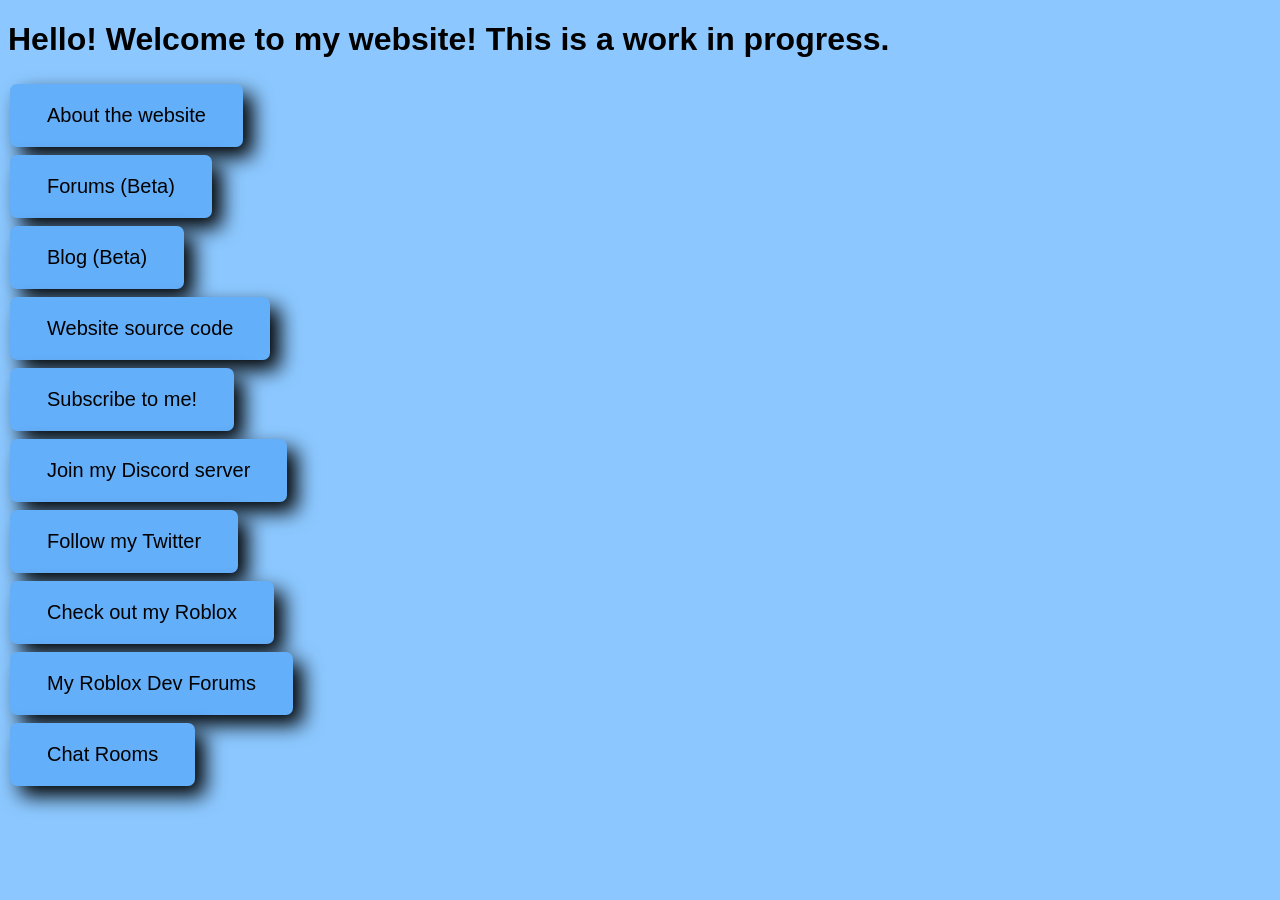
<file: Contents/index.html>
<!DOCTYPE html>
<html>
    <meta property="og:url" content="https://www.adsbv.github.io/" />
    <div itemscope itemtype="https://www.adsbv.github.io/">
    </div>
    <head>
        <style>
.button {
  border: solid;
  border-width: 5px;
  border-color: rgb(100,175,250);
  color: black;
  border-radius: 7px;
  padding: 15px 32px;
  text-stroke: 3px;
  text-align: center;
  box-shadow: 10px 10px 20px rgb(0,0,0);
  text-decoration: none;
  display: inline-block;
  font-size: 20px;
  margin: 4px 2px;
  cursor: pointer;
  font-family: 'Quicksand', sans-serif;
  font-weight: 300;
  background-color: rgb(100,175,250);
}
            .button span {
  cursor: pointer;
  display: inline-block;
  position: relative;
  transition: 0.5s;
}

.button span:after {
  content: '\00bb';
  position: absolute;
  opacity: 0;
  top: 0;
  right: -20px;
  transition: 0.5s;
}

.button:hover span {
  padding-right: 25px;
}

.button:hover span:after {
  opacity: 1;
  right: 0;
}
</style>
        <title>ads_bv's Website!</title>
            <link rel="apple-touch-icon" sizes="180x180" href="/Users/ads_bv/Documents/MyWebsite/Contents/apple-touch-icon.png">
            <link rel="icon" type="image/png" sizes="32x32" href="/Users/ads_bv/Documents/MyWebsite/Contents/favicon-32x32.png">
            <link rel="icon" type="image/png" sizes="16x16" href="/Users/ads_bv/Documents/MyWebsite/Contents/favicon-16x16.png">
            <link rel="manifest" href="/Users/ads_bv/Documents/MyWebsite/Contents/site.webmanifest">
            <link rel="preconnect" href="https://fonts.googleapi/">
            <link rel="preconnect" href="https://fonts.gstatic.com" crossorigin>
            <link href="https://fonts.googleapis.com/css2?family=Lato&display=swap" rel="stylesheet">
        <style>
            body {
                font-family: 'Quicksand', sans-serif;
            }
        </style>
    </head>
    <body style="background-color: rgb(140,200,255);">
        <h1>Hello! Welcome to my website! This is a work in progress.</h1>
        <form action="about.html">
            <button class="button"><span>About the website </span></button>
        </form>
        <form action="forums.html">
            <button class="button"><span>Forums (Beta) </span></button>
        </form>
        <form action="blog.html">
            <button class="button"><span>Blog (Beta) </span></button>
        </form>
        <form action="https://github.com/adsbv/adsbv.github.io/">
            <button class="button"><span>Website source code </span></button>
        </form>
        <form action="https://youtube.com/c/ads-bv">
            <button class="button"><span>Subscribe to me! </span></button>
        </form>
        <form action="https://discord.gg/agCHyk4xf9">
            <button class="button"><span>Join my Discord server </span></button>
        </form>
        <form action="https://twitter.com/ItsAds_bvHere">
            <button class="button"><span>Follow my Twitter</button>
        </form>
        <form action="https://www.roblox.com/users/293895601/profile">
            <button class="button"><span>Check out my Roblox </span></button>
        </form>
        <form action="https://devforum.roblox.com/u/ads_bv/">
            <button class="button"><span>My Roblox Dev Forums</span></button>
        </form>
            <form action="https://ads-bv.discussionchatroom.com">
    <button class="button"><span>Chat Rooms </span></button>
    </form>
    </body>
    <script async src="https://pagead2.googlesyndication.com/pagead/js/adsbygoogle.js?client=ca-pub-8264504686119661"
     crossorigin="anonymous"></script>
<!-- ad2 -->
<ins class="adsbygoogle"
     style="display:block"
     data-ad-client="ca-pub-8264504686119661"
     data-ad-slot="1252424889"
     data-ad-format="auto"
     data-full-width-responsive="true"></ins>
<script>
     (adsbygoogle = window.adsbygoogle || []).push({});
</script>
    <script async src="https://pagead2.googlesyndication.com/pagead/js/adsbygoogle.js?client=ca-pub-8264504686119661"
     crossorigin="anonymous"></script>
<!-- ad -->
<ins class="adsbygoogle"
     style="display:block"
     data-ad-client="ca-pub-8264504686119661"
     data-ad-slot="6073490817"
     data-ad-format="auto"
     data-full-width-responsive="true"></ins>
<script>
     (adsbygoogle = window.adsbygoogle || []).push({});
</script>
</file>
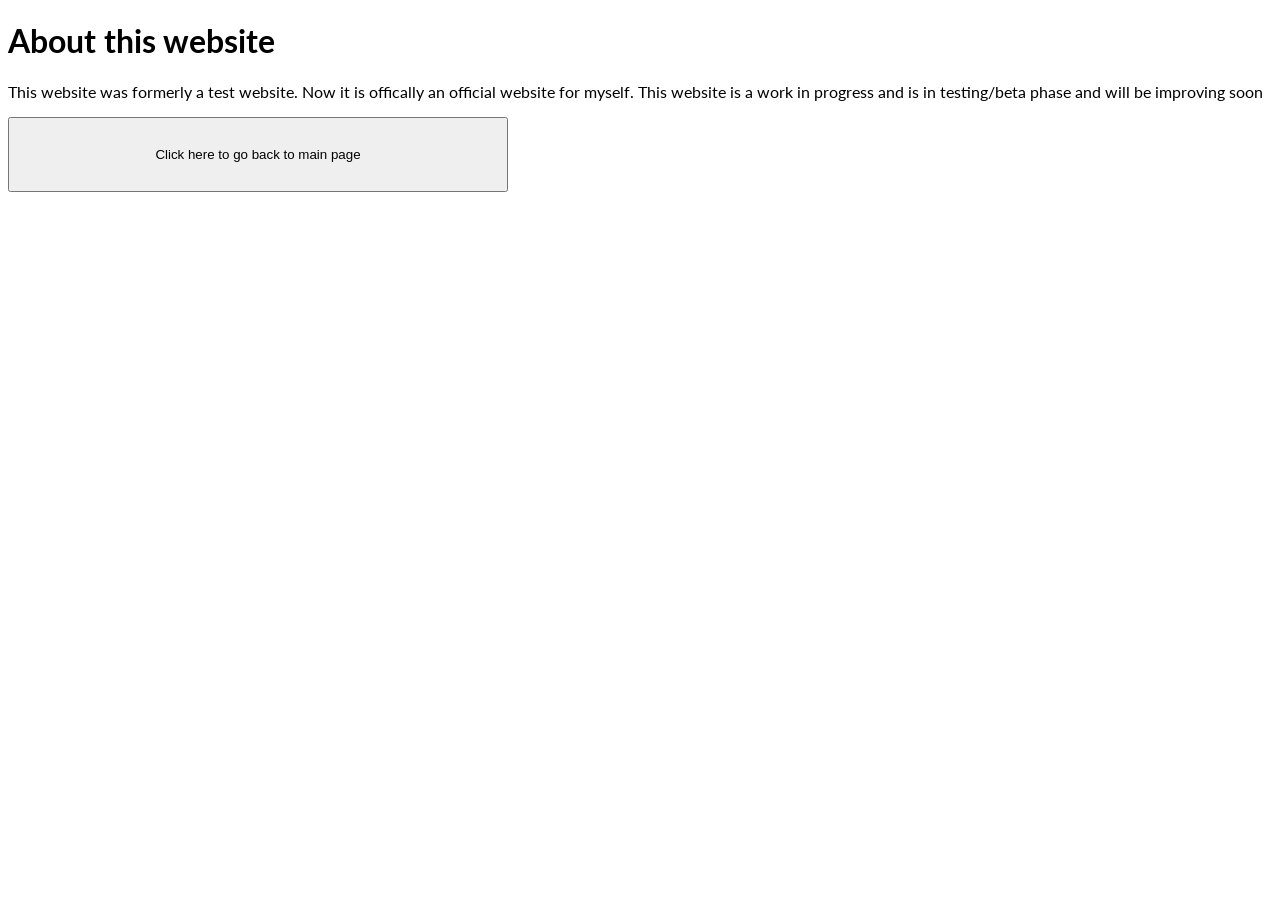
<file: About.html>
<!DOCTYPE html>
<html>
  <head>
    <title>About my website</title>
      <link rel="preconnect" href="https://fonts.googleapi/">
      <link rel="preconnect" href="https://fonts.gstatic.com" crossorigin>
      <link href="https://fonts.googleapis.com/css2?family=Lato&display=swap" rel="stylesheet">
      <style>
          body {
              font-family: 'Lato', sans-serif;
          }
      </style>
  </head>
  <body>
    <h1>About this website</h1>
    <p>This website was formerly a test website. Now it is offically an official website for myself. This website is a work in progress and is in testing/beta phase and will be improving soon</p>
    <form action="https://adsbv.github.io/">
      <button type="submit" style="height:75px;width:500px">Click here to go back to main page</button>
    </form>
  </body>
  <script async src="https://pagead2.googlesyndication.com/pagead/js/adsbygoogle.js?client=ca-pub-8264504686119661"
     crossorigin="anonymous"></script>
  <!-- ad -->
  <ins class="adsbygoogle"
       style="display:block"
       data-ad-client="ca-pub-8264504686119661"
       data-ad-slot="6073490817"
       data-ad-format="auto"
       data-full-width-responsive="true"></ins>
  <script>
       (adsbygoogle = window.adsbygoogle || []).push({});
  </script>
</file>
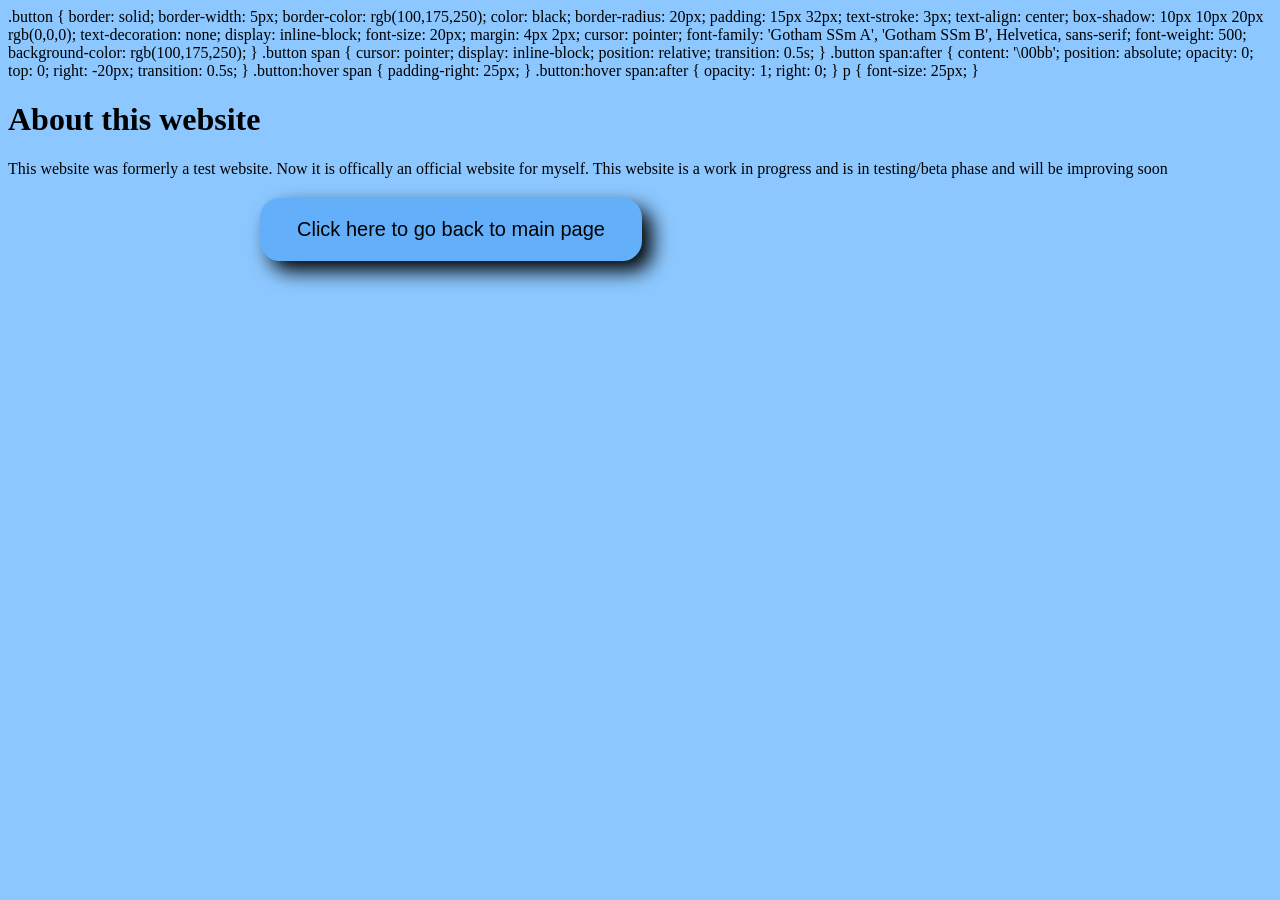
<file: about.html>
<!DOCTYPE html>
<html>
  <head>
    <link rel="stylesheet" href="style.css">
    <title>About my website</title>
.button {
  border: solid;
  border-width: 5px;
  border-color: rgb(100,175,250);
  color: black;
  border-radius: 20px;
  padding: 15px 32px;
  text-stroke: 3px;
  text-align: center;
  box-shadow: 10px 10px 20px rgb(0,0,0);
  text-decoration: none;
  display: inline-block;
  font-size: 20px;
  margin: 4px 2px;
  cursor: pointer;
  font-family: 'Gotham SSm A', 'Gotham SSm B', Helvetica, sans-serif;
  font-weight: 500;
  background-color: rgb(100,175,250);
}
            .button span {
  cursor: pointer;
  display: inline-block;
  position: relative;
  transition: 0.5s;
}
            
.button span:after {
  content: '\00bb';
  position: absolute;
  opacity: 0;
  top: 0;
  right: -20px;
  transition: 0.5s;
}

.button:hover span {
  padding-right: 25px;
}

.button:hover span:after {
  opacity: 1;
  right: 0;
}
            
            p {
  font-size: 25px;
}
</style>
  </head>
  <body style="background-color: rgb(140,200,255);">
    <h1>About this website</h1>
    <p>This website was formerly a test website. Now it is offically an official website for myself. This website is a work in progress and is in testing/beta phase and will be improving soon</p>
    <form action="https://adsbv.github.io/">
      <button class="button"><span>Click here to go back to main page </span></button>
    </form>
  </body>
  <script async src="https://pagead2.googlesyndication.com/pagead/js/adsbygoogle.js?client=ca-pub-8264504686119661"
     crossorigin="anonymous"></script>
  <!-- ad -->
  <ins class="adsbygoogle"
       style="display:block"
       data-ad-client="ca-pub-8264504686119661"
       data-ad-slot="6073490817"
       data-ad-format="auto"
       data-full-width-responsive="true"></ins>
  <script>
       (adsbygoogle = window.adsbygoogle || []).push({});
  </script>
</file>
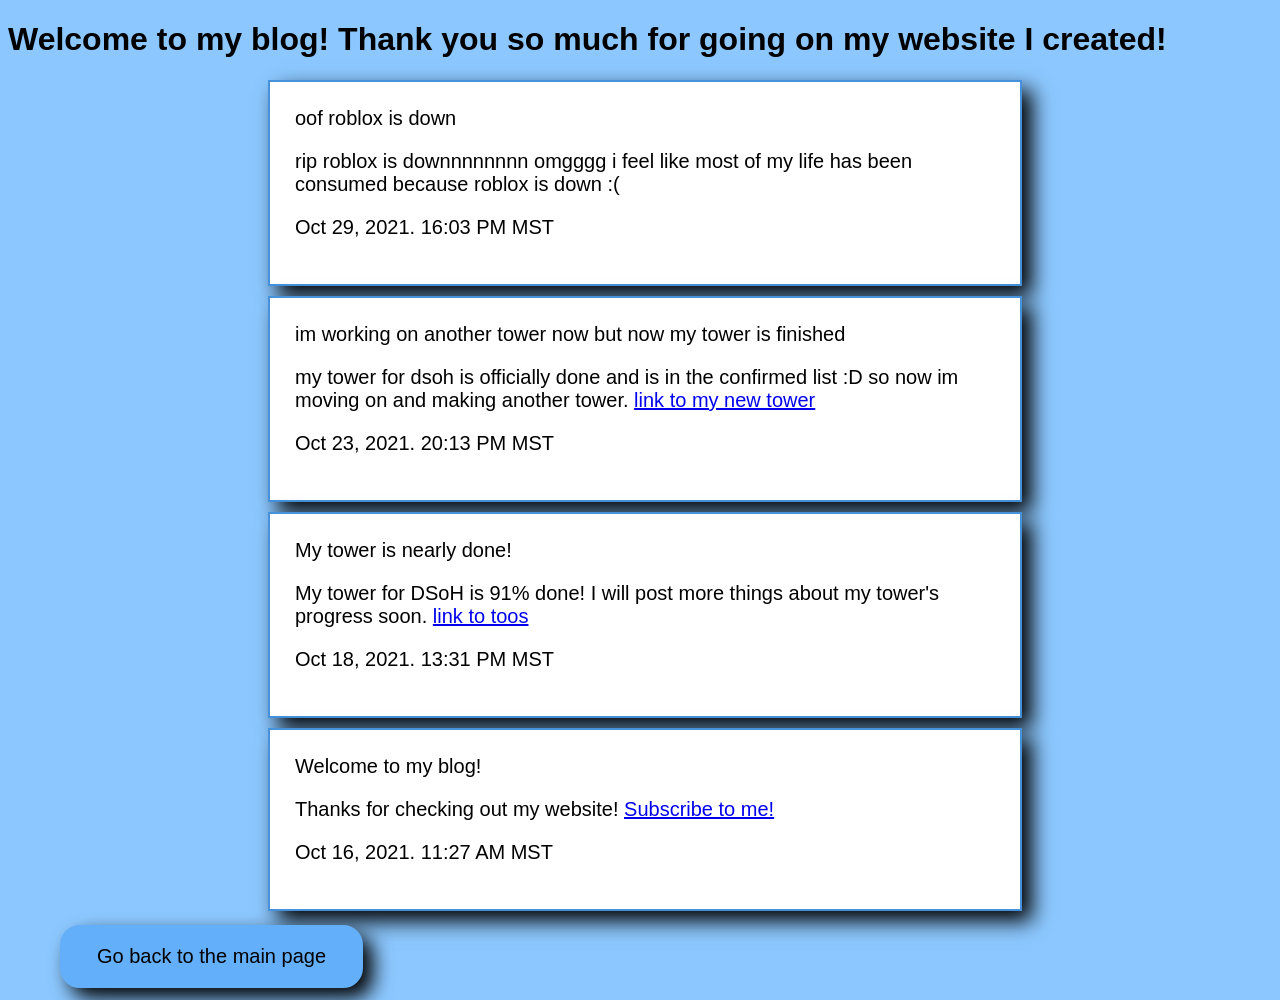
<file: blog.html>
<!DOCTYPE html>
<html>
  <head>
    <style>
      .button {
  border: solid;
  border-width: 5px;
  border-color: rgb(100,175,250);
  color: black;
  border-radius: 20px;
  padding: 15px 32px;
  text-stroke: 3px;
  position: relative;
    left: 50px;
  text-align: center;
  box-shadow: 10px 10px 20px rgb(0,0,0);
  text-decoration: none;
  display: inline-block;
  font-size: 20px;
  margin: 4px 2px;
  cursor: pointer;
  font-family: 'Gotham SSm A', 'Gotham SSm B', Helvetica, sans-serif;
  font-weight: 500;
  background-color: rgb(100,175,250);
}
            .button span {
  cursor: pointer;
  display: inline-block;
  position: relative;
  transition: 0.5s;
}
      
      .div {
  background-color: white;
  width: 700px;
  border: 2px solid rgb(70,145,220);
  padding: 25px;
  margin: 10px;
        position: relative;
        left: 250px;
        font-size: 20px;
        font-family: 'Gotham SSm A', 'Gotham SSm B', Helvetica, sans-serif;
        font-weight: 500;
        box-shadow: 10px 10px 20px rgb(0,0,0);
      }

.button span:after {
  content: '\00bb';
  position: absolute;
  opacity: 0;
  top: 0;
  right: -20px;
  transition: 0.5s;
}

.button:hover span {
  padding-right: 25px;
}
            div.relative {
  position: relative;
  left: 250px;
              
              .date {
                opacity: 0.5;
                font-family: 'Gotham SSm A', 'Gotham SSm B', Helvetica, sans-serif;
                font-weight: 500;
              }

.button:hover span:after {
  opacity: 1;
  right: 0;
}
    </style>
    </style>
        <title>ads_bv's Blog</title>
            <link rel="apple-touch-icon" sizes="180x180" href="apple-touch-icon.png">
            <link rel="icon" type="image/png" sizes="32x32" href="favicon-32x32.png">
            <link rel="icon" type="image/png" sizes="16x16" href="favicon-16x16.png">
            <link rel="manifest" href="site.webmanifest">
        <style>
            body {
                font-family: 'Gotham SSm A', 'Gotham SSm B', Helvetica, sans-serif;
            }
        </style>
  </head>
<body style="background-color: rgb(140,200,255);">
  <h1>Welcome to my blog! Thank you so much for going on my website I created!</h1>
  <h1 class="div">oof roblox is down
    <p>rip roblox is downnnnnnnn omgggg i feel like most of my life has been consumed because roblox is down :( <p class="date">Oct 29, 2021. 16:03 PM MST</p></p>
  <h1 class="div">im working on another tower now but now my tower is finished
    <p>my tower for dsoh is officially done and is in the confirmed list :D so now im moving on and making another tower. <a href="https://www.roblox.com/games/7790984034/steepl-o-mild-claustrophobia">link to my new tower </a><p class="date">Oct 23, 2021. 20:13 PM MST</p></p>
  </h1>
  <h1 class="div">My tower is nearly done!
    <p>My tower for DSoH is 91% done! I will post more things about my tower's progress soon. <a href="https://www.roblox.com/games/6946526994/toos">link to toos </a><p class="date">Oct 18, 2021. 13:31 PM MST</p></p>
  </h1>
  <h1 class="div">Welcome to my blog!
    <p>Thanks for checking out my website! <a href="https://www.youtube.com/c/adsbv">Subscribe to me! </a><p class="date">Oct 16, 2021. 11:27 AM MST</p></p>
  </h1>
<form action="index.html">
            <button class="button"><span>Go back to the main page </span></button>
        </form>
</body>
</html>
</file>
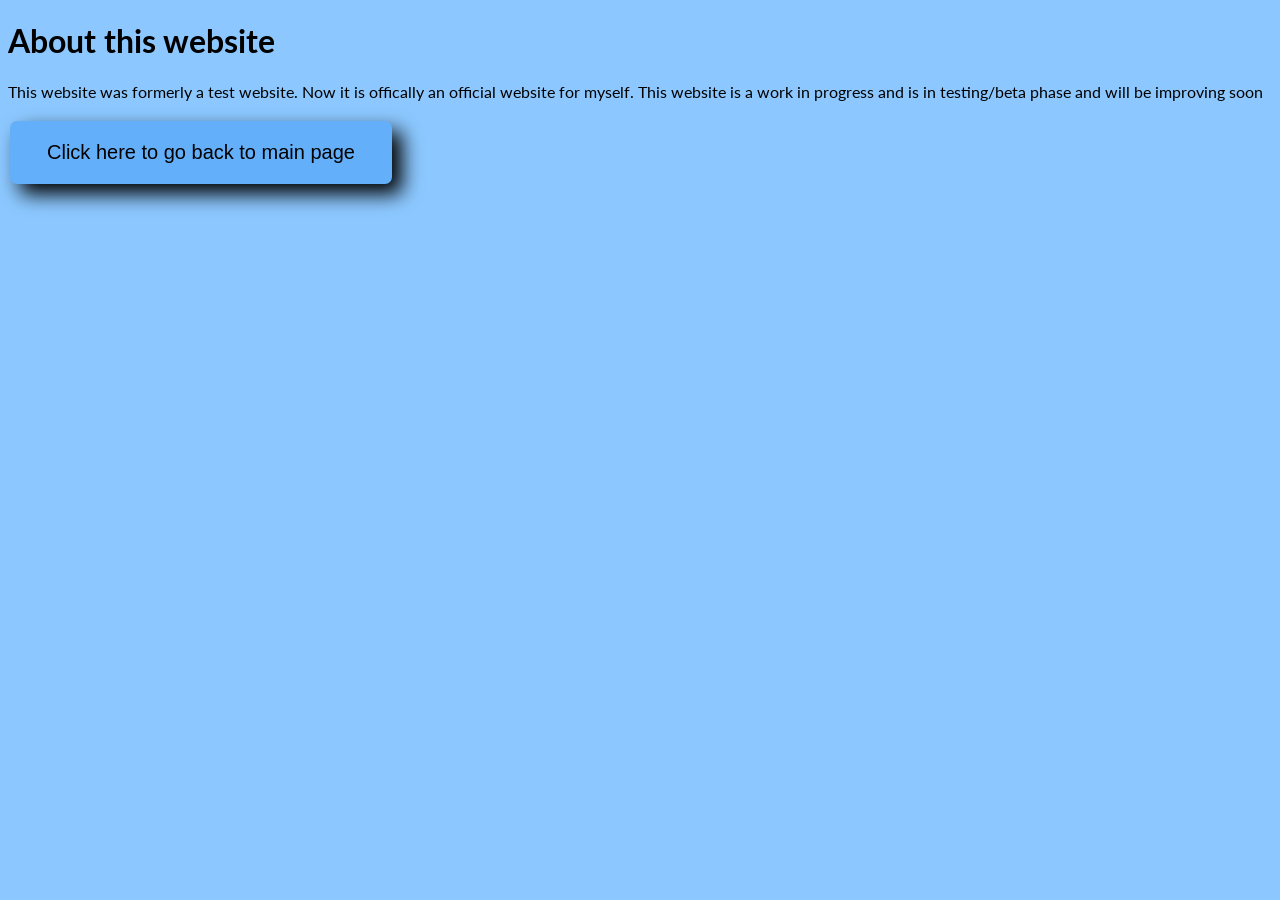
<file: Contents/about.html>
<!DOCTYPE html>
<html>
  <head>
    <title>About my website</title>
      <link rel="preconnect" href="https://fonts.googleapi/">
      <link rel="preconnect" href="https://fonts.gstatic.com" crossorigin>
      <link href="https://fonts.googleapis.com/css2?family=Lato&display=swap" rel="stylesheet">
      <style>
          body {
              font-family: 'Lato', sans-serif;
          }
      </style>
          <style>
.button {
  border: solid;
  border-width: 5px;
  border-color: rgb(100,175,250);
  color: black;
  border-radius: 7px;
  padding: 15px 32px;
  text-stroke: 3px;
  text-align: center;
  box-shadow: 10px 10px 20px rgb(0,0,0);
  text-decoration: none;
  display: inline-block;
  font-size: 20px;
  margin: 4px 2px;
  cursor: pointer;
  font-family: 'Quicksand', sans-serif;
  font-weight: 300;
  background-color: rgb(100,175,250);
}
            .button span {
  cursor: pointer;
  display: inline-block;
  position: relative;
  transition: 0.5s;
}
            
.button span:after {
  content: '\00bb';
  position: absolute;
  opacity: 0;
  top: 0;
  right: -20px;
  transition: 0.5s;
}

.button:hover span {
  padding-right: 25px;
}

.button:hover span:after {
  opacity: 1;
  right: 0;
}
</style>
  </head>
  <body style="background-color: rgb(140,200,255);">
    <h1>About this website</h1>
    <p>This website was formerly a test website. Now it is offically an official website for myself. This website is a work in progress and is in testing/beta phase and will be improving soon</p>
    <form action="https://adsbv.github.io/">
      <button class="button"><span>Click here to go back to main page </span></button>
    </form>
  </body>
  <script async src="https://pagead2.googlesyndication.com/pagead/js/adsbygoogle.js?client=ca-pub-8264504686119661"
     crossorigin="anonymous"></script>
  <!-- ad -->
  <ins class="adsbygoogle"
       style="display:block"
       data-ad-client="ca-pub-8264504686119661"
       data-ad-slot="6073490817"
       data-ad-format="auto"
       data-full-width-responsive="true"></ins>
  <script>
       (adsbygoogle = window.adsbygoogle || []).push({});
  </script>
</file>
<file: style.css>
.button {
  border: solid;
  border-width: 5px;
  border-color: rgb(100,175,250);
  color: black;
  border-radius: 20px;
  padding: 15px 32px;
  text-stroke: 3px;
  position: relative;
    left: 250px;
  text-align: center;
  box-shadow: 10px 10px 20px rgb(0,0,0);
  text-decoration: none;
  display: inline-block;
  font-size: 20px;
  margin: 4px 2px;
  cursor: pointer;
  font-family: 'Gotham SSm A', 'Gotham SSm B', Helvetica, sans-serif;
  font-weight: 500;
  background-color: rgb(100,175,250);
}
            .button span {
  cursor: pointer;
  display: inline-block;
  position: relative;
  transition: 0.5s;
}

.button span:after {
  content: '\00bb';
  position: absolute;
  opacity: 0;
  top: 0;
  right: -20px;
  transition: 0.5s;
}

.button:hover span {
  padding-right: 25px;
}
            div.relative {
  position: relative;
  left: 600px;
}

.button:hover span:after {
  opacity: 1;
  right: 0;
}
              
a {
  border: solid;
  border-width: 5px;
  border-color: rgb(100,175,250);
  color: black;
  border-radius: 20px;
  padding: 15px 32px;
  text-stroke: 3px;
  position: relative;
    left: 250px;
  text-align: center;
  box-shadow: 10px 10px 20px rgb(0,0,0);
  text-decoration: none;
  display: inline-block;
  font-size: 20px;
  margin: 4px 2px;
  cursor: pointer;
  font-family: 'Gotham SSm A', 'Gotham SSm B', Helvetica, sans-serif;
  font-weight: 300;
  background-color: rgb(100,175,250);
}
a span {
  cursor: pointer;
  display: inline-block;
  position: relative;
  transition: 0.5s;
}

a span:after {
  content: '\00bb';
  position: absolute;
  opacity: 0;
  top: 0;
  right: -20px;
  transition: 0.5s;
}

a:hover span {
  padding-right: 25px;
}
            div.relative {
  position: relative;
  left: 1000px;
}
a:hover span:after {
  opacity: 1;
  right: 0;
}
</file>
